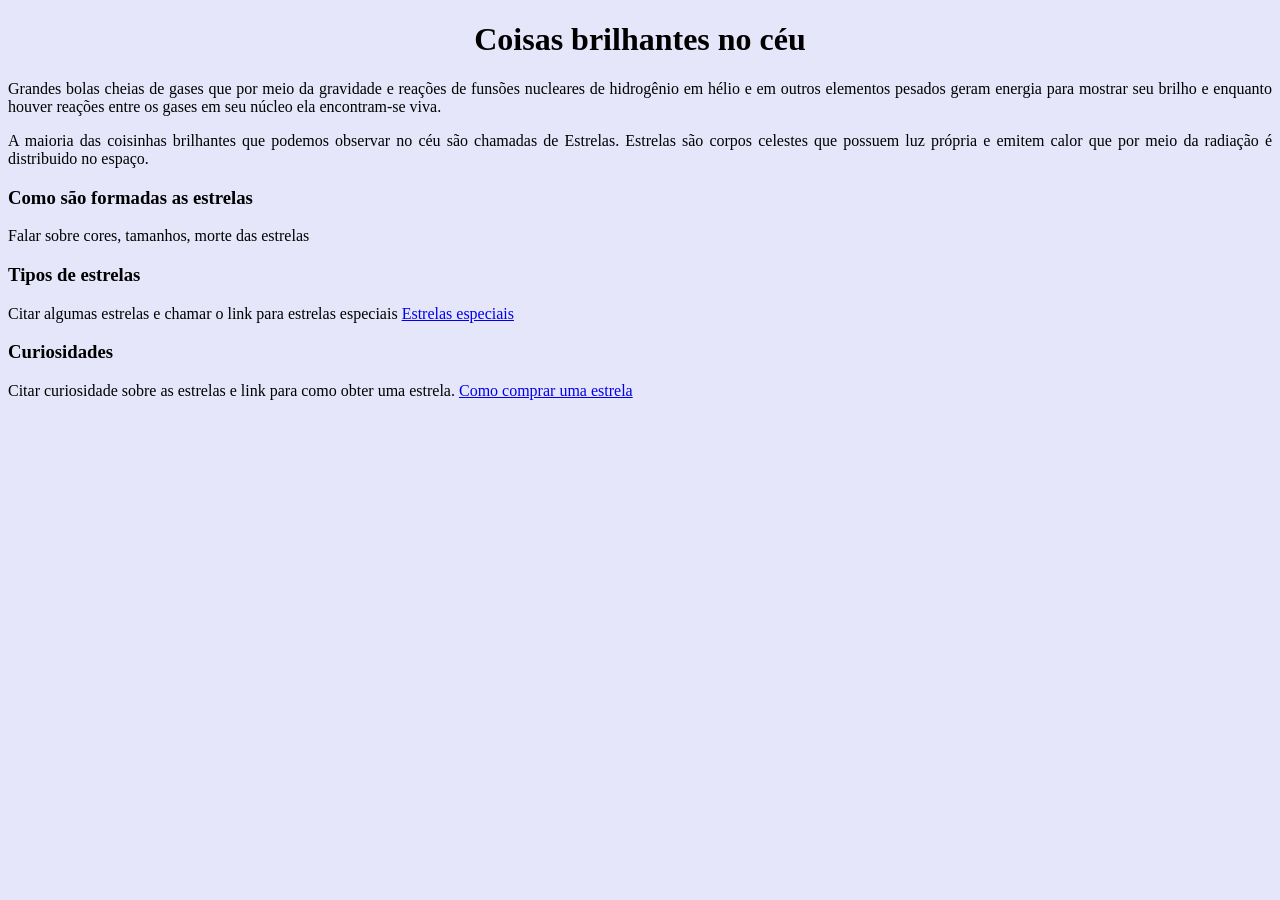
<file: Exercicio1/html/index.html>
<!DOCTYPE html>
<html lang="pt-br">
<head>
    <meta charset="UTF-8">
    <meta name="viewport" content="width=device-width, initial-scale=1.0">
    <link rel="stylesheet" href="../css/style.css">
    <title>Brilha, Brilha Estrelinha</title>
</head>
<body>

    <h1>Coisas brilhantes no céu</h1>
    
    <p>
        Grandes bolas cheias de gases que por meio da gravidade e reações de funsões nucleares de hidrogênio em hélio e em outros elementos pesados geram energia para mostrar seu brilho e enquanto houver reações entre os gases em seu núcleo ela encontram-se viva.
    </p>
    
    <p>
        A maioria das coisinhas brilhantes que podemos observar no céu são chamadas de Estrelas. Estrelas são corpos celestes que possuem luz própria e emitem calor que por meio da radiação é distribuido no espaço.
    </p>

    <h3>Como são formadas as estrelas</h3>
    <p>
        Falar sobre cores, tamanhos, morte das estrelas
    </p>

    <h3>Tipos de estrelas</h3>
    <p>
        Citar algumas estrelas e chamar o link para estrelas especiais
        <a href="estrelasFamosas.html">Estrelas especiais</a>
    </p>

    <h3>Curiosidades</h3>
    <p>
        Citar curiosidade sobre as estrelas e link para como obter uma estrela.
        <a href="compreSuaEstrela.html" target="_blank">Como comprar uma estrela</a>
    </p>

    
</body>
</html>
</file>
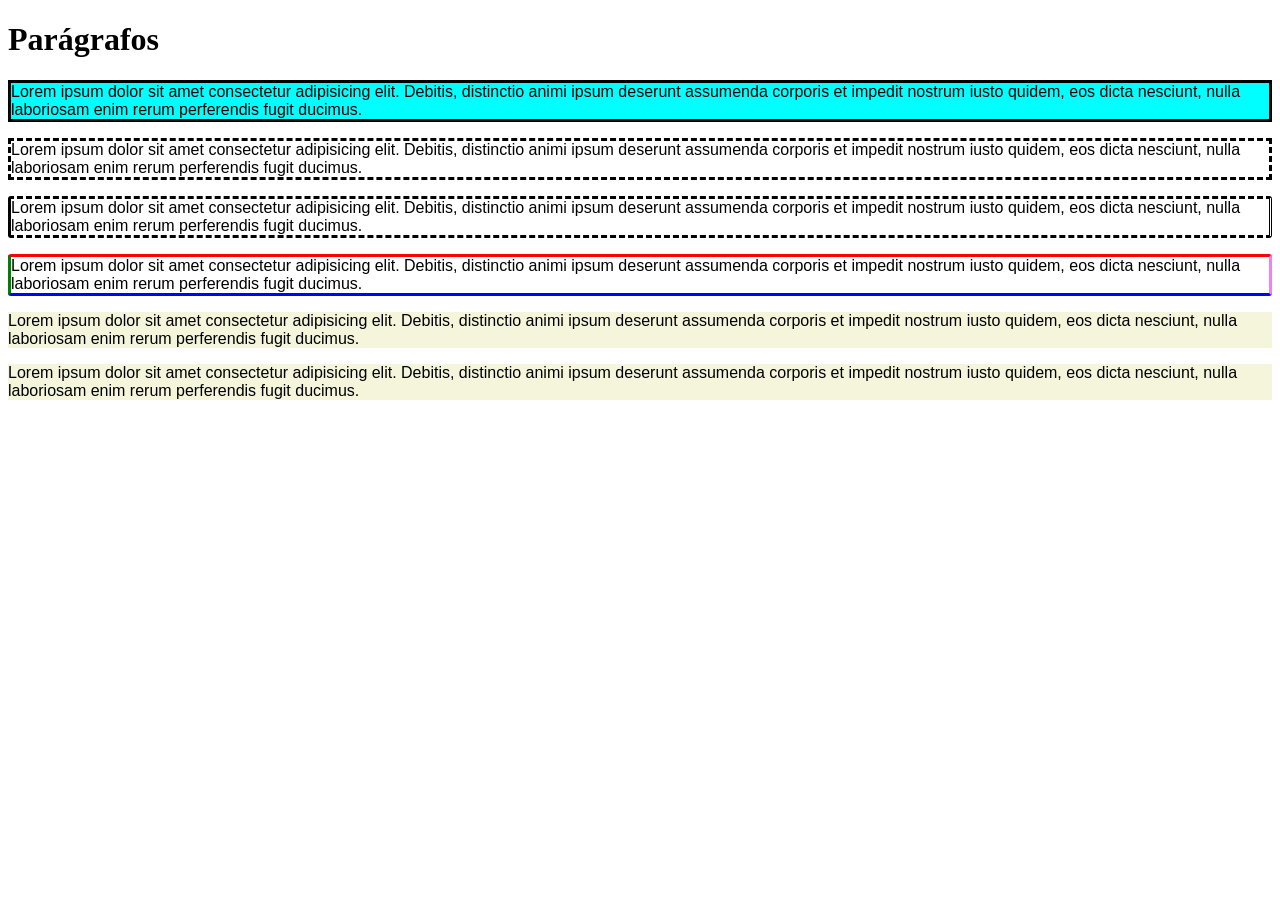
<file: Exercicio2/html/index.html>
<!DOCTYPE html>
<html lang="pt-br">

<head>
  <meta charset="utf-8">
  <meta name="viewport" content="width=device-width">
  <title>Formatação</title>
  <link href="../css/style.css" rel="stylesheet" type="text/css" />
</head>
<body>
  <h1>Parágrafos</h1>

  <p id="p1">Lorem ipsum dolor sit amet consectetur adipisicing elit. Debitis, distinctio animi ipsum deserunt assumenda corporis et impedit nostrum iusto quidem, eos dicta nesciunt, nulla laboriosam enim rerum perferendis fugit ducimus.</p>

  <p id="p2">Lorem ipsum dolor sit amet consectetur adipisicing elit. Debitis, distinctio animi ipsum deserunt assumenda corporis et impedit nostrum iusto quidem, eos dicta nesciunt, nulla laboriosam enim rerum perferendis fugit ducimus.</p>

  <p id="p3">Lorem ipsum dolor sit amet consectetur adipisicing elit. Debitis, distinctio animi ipsum deserunt assumenda corporis et impedit nostrum iusto quidem, eos dicta nesciunt, nulla laboriosam enim rerum perferendis fugit ducimus.</p>

  <p id="p4">Lorem ipsum dolor sit amet consectetur adipisicing elit. Debitis, distinctio animi ipsum deserunt assumenda corporis et impedit nostrum iusto quidem, eos dicta nesciunt, nulla laboriosam enim rerum perferendis fugit ducimus.</p>

  <p>Lorem ipsum dolor sit amet consectetur adipisicing elit. Debitis, distinctio animi ipsum deserunt assumenda corporis et impedit nostrum iusto quidem, eos dicta nesciunt, nulla laboriosam enim rerum perferendis fugit ducimus.</p>

  <p>Lorem ipsum dolor sit amet consectetur adipisicing elit. Debitis, distinctio animi ipsum deserunt assumenda corporis et impedit nostrum iusto quidem, eos dicta nesciunt, nulla laboriosam enim rerum perferendis fugit ducimus.</p>
  
</body>
</html>
</file>
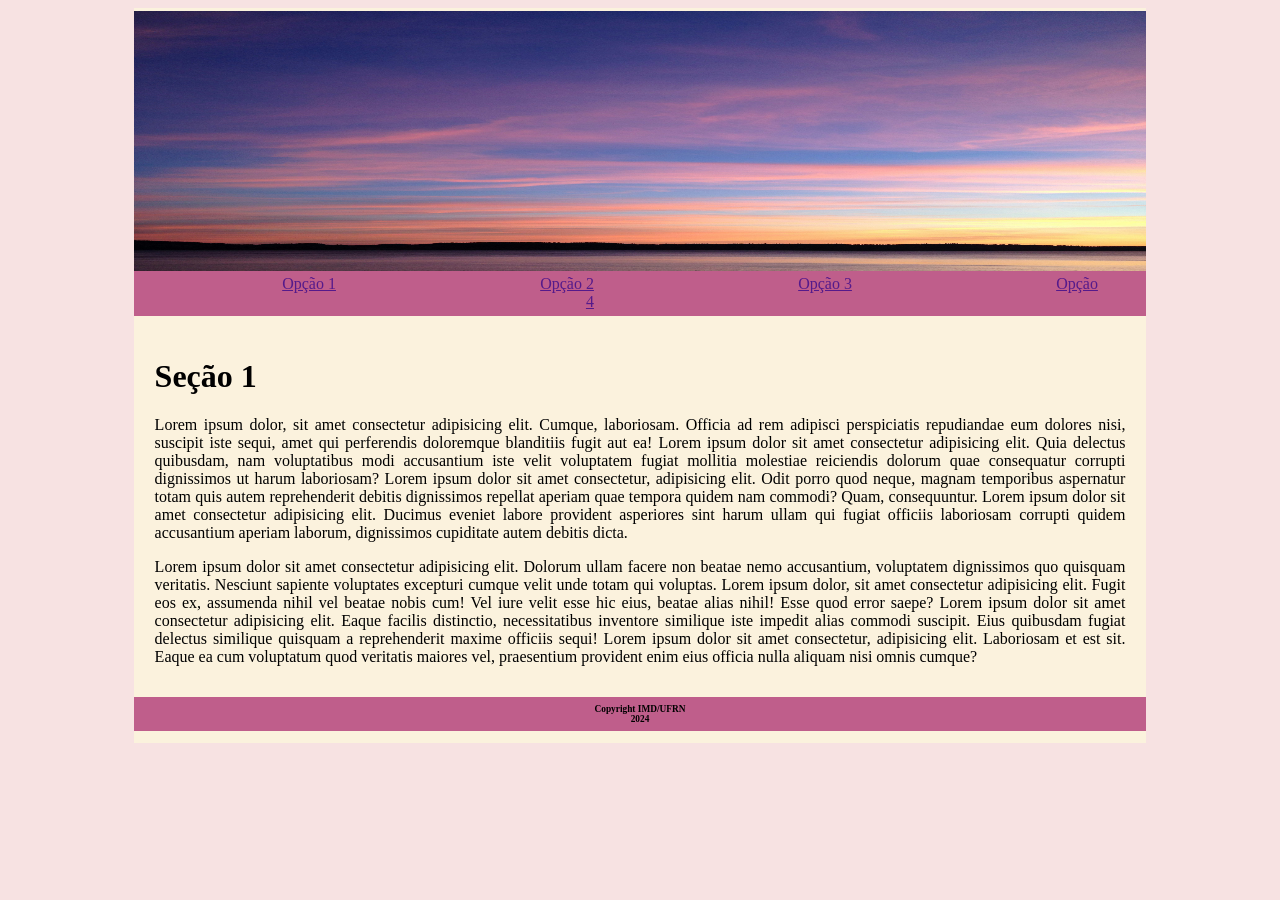
<file: Exercicio3 - V1/html/index.html>
<!DOCTYPE html>
<html lang="pt-br">

<head>
  <meta charset="utf-8">
  <meta name="viewport" content="width=device-width">
  <title>Formatação</title>
  <link href="../css/style.css" rel="stylesheet" type="text/css" />
</head>
<body>

  <div id="image" class="divs">
    <img src="../resources/images/sky.jpg" alt="sky">
  </div>

  <div id="header" class="divs">      
    <ul>
      <li class="menu"><a href="">Opção 1</a></li>
      <li class="menu"><a href="">Opção 2</a></li>
      <li class="menu"><a href="">Opção 3</a></li>
      <li class="menu"><a href="">Opção 4</a></li>
    </ul>
  </div>

  <div id="article" class="divs">
    <h1>Seção 1</h1>

    <p class="p">Lorem ipsum dolor, sit amet consectetur adipisicing elit. Cumque, laboriosam. Officia ad rem adipisci perspiciatis repudiandae eum dolores nisi, suscipit iste sequi, amet qui perferendis doloremque blanditiis fugit aut ea! Lorem ipsum dolor sit amet consectetur adipisicing elit. Quia delectus quibusdam, nam voluptatibus modi accusantium iste velit voluptatem fugiat mollitia molestiae reiciendis dolorum quae consequatur corrupti dignissimos ut harum laboriosam? Lorem ipsum dolor sit amet consectetur, adipisicing elit. Odit porro quod neque, magnam temporibus aspernatur totam quis autem reprehenderit debitis dignissimos repellat aperiam quae tempora quidem nam commodi? Quam, consequuntur. Lorem ipsum dolor sit amet consectetur adipisicing elit. Ducimus eveniet labore provident asperiores sint harum ullam qui fugiat officiis laboriosam corrupti quidem accusantium aperiam laborum, dignissimos cupiditate autem debitis dicta.</p>

    <p class="p">Lorem ipsum dolor sit amet consectetur adipisicing elit. Dolorum ullam facere non beatae nemo accusantium, voluptatem dignissimos quo quisquam veritatis. Nesciunt sapiente voluptates excepturi cumque velit unde totam qui voluptas. Lorem ipsum dolor, sit amet consectetur adipisicing elit. Fugit eos ex, assumenda nihil vel beatae nobis cum! Vel iure velit esse hic eius, beatae alias nihil! Esse quod error saepe? Lorem ipsum dolor sit amet consectetur adipisicing elit. Eaque facilis distinctio, necessitatibus inventore similique iste impedit alias commodi suscipit. Eius quibusdam fugiat delectus similique quisquam a reprehenderit maxime officiis sequi! Lorem ipsum dolor sit amet consectetur, adipisicing elit. Laboriosam et est sit. Eaque ea cum voluptatum quod veritatis maiores vel, praesentium provident enim eius officia nulla aliquam nisi omnis cumque?</p>
  </div>

  <div id="footer" class="divs">
    <h3>Copyright IMD/UFRN 2024</h3>
  </div>
  
</body>
</html>
</file>
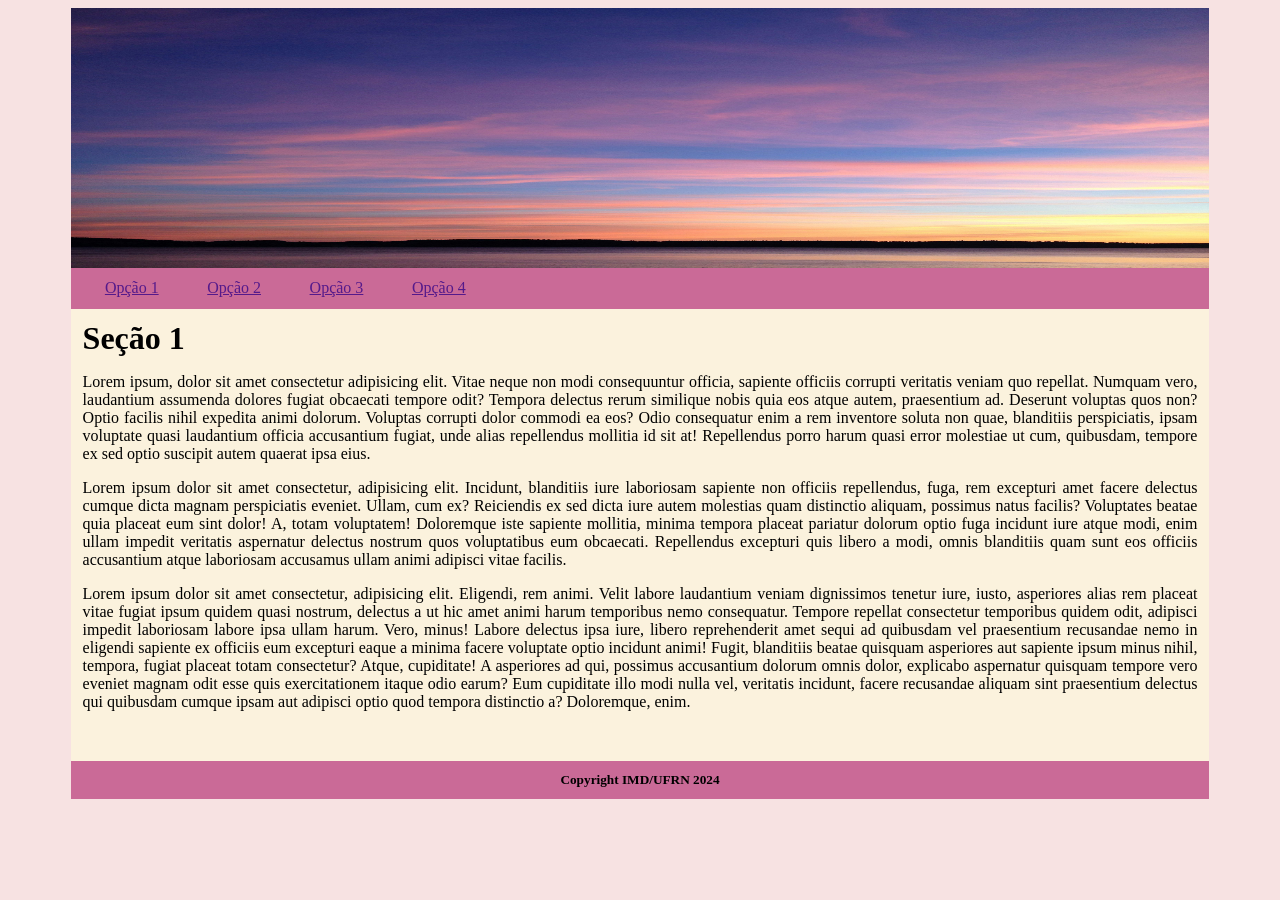
<file: Exercicio3 - V2/html/index.html>
<!DOCTYPE html>
<html lang="pt-br">
<head>
    <meta charset="UTF-8">
    <meta name="viewport" content="width=device-width, initial-scale=1.0">
    <link rel="stylesheet" href="../css/style.css">
    <title>Exercício 03 - Versão 2</title>
</head>
<body>
    <div id="interna">
        <div id="image">
            <img src="../resources/images/sky.jpg" alt="sky">
        </div>

        <div id="opcoes">
            <ul>
                <li><a href="">Opção 1</a></li>
                <li><a href="">Opção 2</a></li>
                <li><a href="">Opção 3</a></li>
                <li><a href="">Opção 4</a></li>
            </ul>
        </div>

        <div id="secao">
            <h1>Seção 1</h1>

            <p>Lorem ipsum, dolor sit amet consectetur adipisicing elit. Vitae neque non modi consequuntur officia, sapiente officiis corrupti veritatis veniam quo repellat. Numquam vero, laudantium assumenda dolores fugiat obcaecati tempore odit? Tempora delectus rerum similique nobis quia eos atque autem, praesentium ad. Deserunt voluptas quos non? Optio facilis nihil expedita animi dolorum. Voluptas corrupti dolor commodi ea eos? Odio consequatur enim a rem inventore soluta non quae, blanditiis perspiciatis, ipsam voluptate quasi laudantium officia accusantium fugiat, unde alias repellendus mollitia id sit at! Repellendus porro harum quasi error molestiae ut cum, quibusdam, tempore ex sed optio suscipit autem quaerat ipsa eius.</p>

            <p>Lorem ipsum dolor sit amet consectetur, adipisicing elit. Incidunt, blanditiis iure laboriosam sapiente non officiis repellendus, fuga, rem excepturi amet facere delectus cumque dicta magnam perspiciatis eveniet. Ullam, cum ex? Reiciendis ex sed dicta iure autem molestias quam distinctio aliquam, possimus natus facilis? Voluptates beatae quia placeat eum sint dolor! A, totam voluptatem! Doloremque iste sapiente mollitia, minima tempora placeat pariatur dolorum optio fuga incidunt iure atque modi, enim ullam impedit veritatis aspernatur delectus nostrum quos voluptatibus eum obcaecati. Repellendus excepturi quis libero a modi, omnis blanditiis quam sunt eos officiis accusantium atque laboriosam accusamus ullam animi adipisci vitae facilis.</p>

            <p>Lorem ipsum dolor sit amet consectetur, adipisicing elit. Eligendi, rem animi. Velit labore laudantium veniam dignissimos tenetur iure, iusto, asperiores alias rem placeat vitae fugiat ipsum quidem quasi nostrum, delectus a ut hic amet animi harum temporibus nemo consequatur. Tempore repellat consectetur temporibus quidem odit, adipisci impedit laboriosam labore ipsa ullam harum. Vero, minus! Labore delectus ipsa iure, libero reprehenderit amet sequi ad quibusdam vel praesentium recusandae nemo in eligendi sapiente ex officiis eum excepturi eaque a minima facere voluptate optio incidunt animi! Fugit, blanditiis beatae quisquam asperiores aut sapiente ipsum minus nihil, tempora, fugiat placeat totam consectetur? Atque, cupiditate! A asperiores ad qui, possimus accusantium dolorum omnis dolor, explicabo aspernatur quisquam tempore vero eveniet magnam odit esse quis exercitationem itaque odio earum? Eum cupiditate illo modi nulla vel, veritatis incidunt, facere recusandae aliquam sint praesentium delectus qui quibusdam cumque ipsam aut adipisci optio quod tempora distinctio a? Doloremque, enim.</p>
        </div>

        <div id="rodape">
            <h5>Copyright IMD/UFRN 2024</h5>
        </div>
    </div>
    
</body>
</html>
</file>
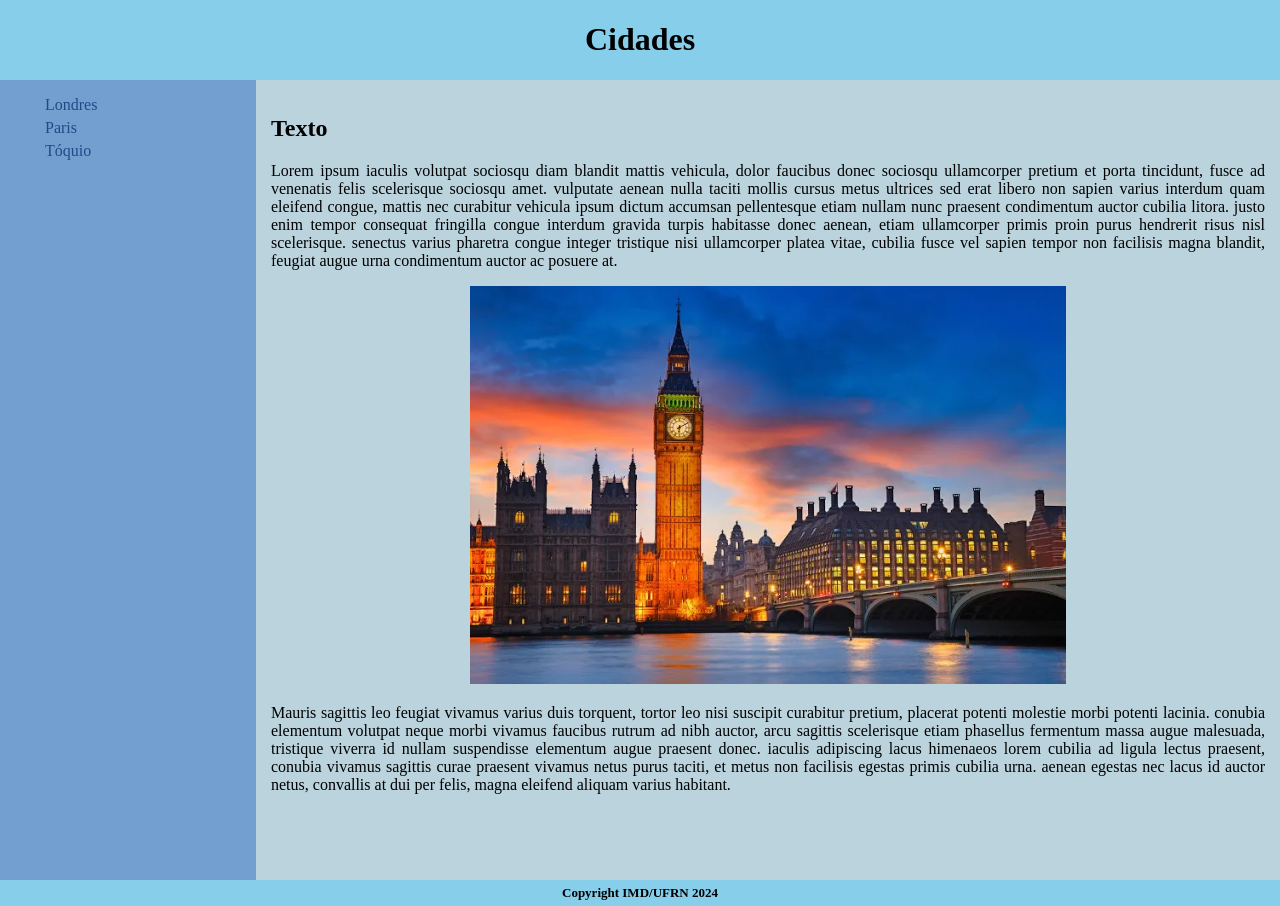
<file: Exercicio4/html/index.html>
<!DOCTYPE html>
<html>
  <head>
    <meta charset="utf-8">
    <meta name="viewport" content="width=device-width">
    <title>Exercício 4</title>
    <link href="../css/style.css" rel="stylesheet" type="text/css" />
  </head>
  
  <body>

    <header>
      <h1>Cidades</h1>
    </header>

    <main>

      <nav>
        <ul>
          <li><a href="">Londres</a></li>
          <li><a href="">Paris</a></li>
          <li><a href="">Tóquio</a></li>
        </ul>
      </nav>

      <article>
        <h2>Texto</h2>
        <p>Lorem ipsum iaculis volutpat sociosqu diam blandit mattis vehicula, dolor faucibus donec sociosqu ullamcorper pretium et porta tincidunt, fusce ad venenatis felis scelerisque sociosqu amet. vulputate aenean nulla taciti mollis cursus metus ultrices sed erat libero non sapien varius interdum quam eleifend congue, mattis nec curabitur vehicula ipsum dictum accumsan pellentesque etiam nullam nunc praesent condimentum auctor cubilia litora. justo enim tempor consequat fringilla congue interdum gravida turpis habitasse donec aenean, etiam ullamcorper primis proin purus hendrerit risus nisl scelerisque. senectus varius pharetra congue integer tristique nisi ullamcorper platea vitae, cubilia fusce vel sapien tempor non facilisis magna blandit, feugiat augue urna condimentum auctor ac posuere at. </p>

        <div id="imagemLondres">
            <img src="../resource/images/londres.webp" alt="Londres">
        </div>
        
        <p>Mauris sagittis leo feugiat vivamus varius duis torquent, tortor leo nisi suscipit curabitur pretium, placerat potenti molestie morbi potenti lacinia. conubia elementum volutpat neque morbi vivamus faucibus rutrum ad nibh auctor, arcu sagittis scelerisque etiam phasellus fermentum massa augue malesuada, tristique viverra id nullam suspendisse elementum augue praesent donec. iaculis adipiscing lacus himenaeos lorem cubilia ad ligula lectus praesent, conubia vivamus sagittis curae praesent vivamus netus purus taciti, et metus non facilisis egestas primis cubilia urna. aenean egestas nec lacus id auctor netus, convallis at dui per felis, magna eleifend aliquam varius habitant. </p>
      </article>
    </main>

    <footer>
      <h6>Copyright IMD/UFRN 2024</h6>
    </footer>

  </body>
</html>
</file>
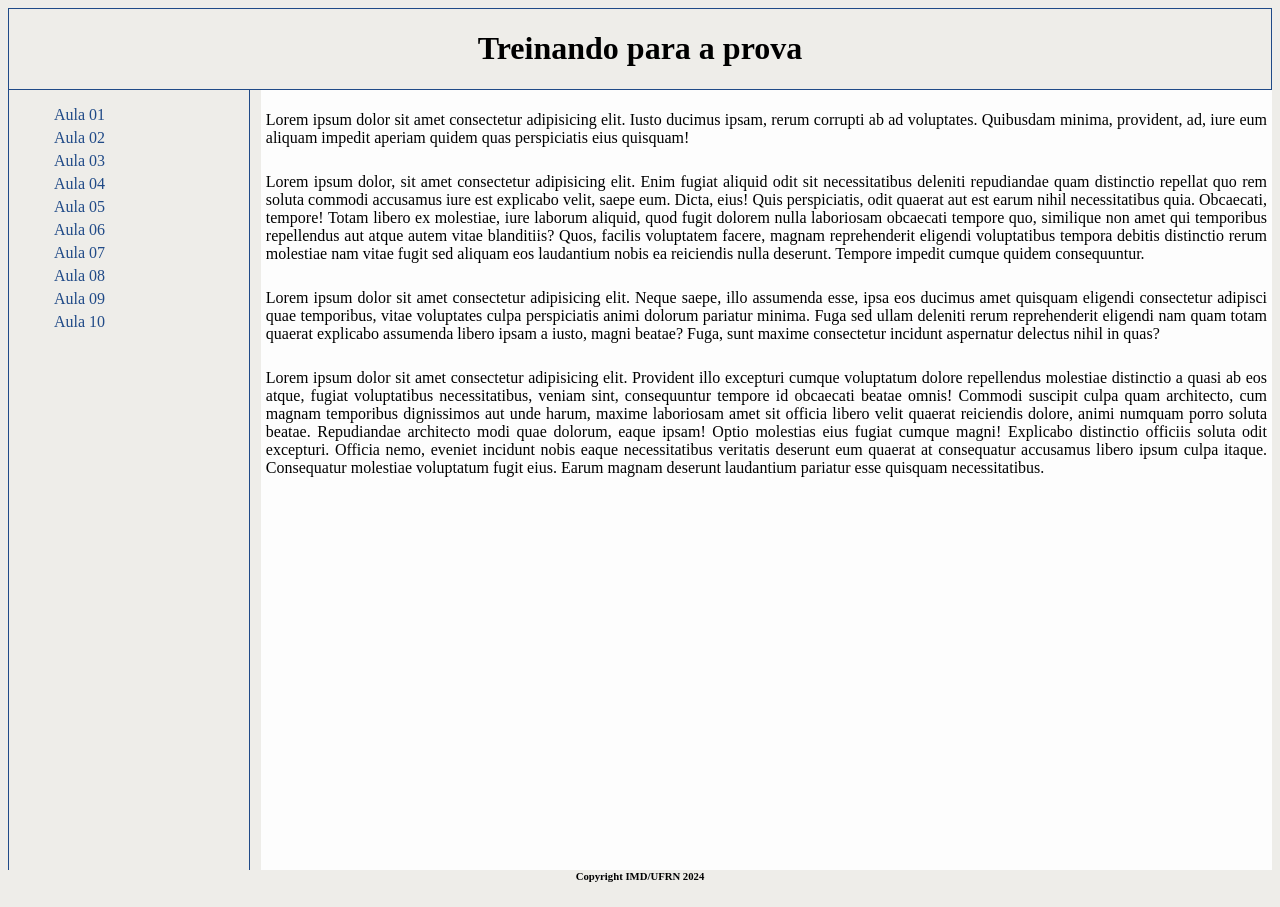
<file: Exercicio5/html/index.html>
<!DOCTYPE html>
<html lang="pt-br">
    <head>
        <meta charset="UTF-8">
        <meta name="viewport" content="width=device-width, initial-scale=1.0">
        <link rel="stylesheet" href="../css/style.css">
        <title>Exercício 5</title>
    </head>
    <body>
        <header>
            <h1>Treinando para a prova</h1>
        </header>

        <main>
            <nav>
                <ul>
                    <li><a href="#">Aula 01</a></li>
                    <li><a href="#">Aula 02</a></li>
                    <li><a href="#">Aula 03</a></li>
                    <li><a href="#">Aula 04</a></li>
                    <li><a href="#">Aula 05</a></li>
                    <li><a href="#">Aula 06</a></li>
                    <li><a href="#">Aula 07</a></li>
                    <li><a href="#">Aula 08</a></li>
                    <li><a href="#">Aula 09</a></li>
                    <li><a href="#">Aula 10</a></li>
                </ul>
            </nav>

            <article>
                <p>Lorem ipsum dolor sit amet consectetur adipisicing elit. Iusto ducimus ipsam, rerum corrupti ab ad voluptates. Quibusdam minima, provident, ad, iure eum aliquam impedit aperiam quidem quas perspiciatis eius quisquam!</p>

                <p>Lorem ipsum dolor, sit amet consectetur adipisicing elit. Enim fugiat aliquid odit sit necessitatibus deleniti repudiandae quam distinctio repellat quo rem soluta commodi accusamus iure est explicabo velit, saepe eum. Dicta, eius! Quis perspiciatis, odit quaerat aut est earum nihil necessitatibus quia. Obcaecati, tempore! Totam libero ex molestiae, iure laborum aliquid, quod fugit dolorem nulla laboriosam obcaecati tempore quo, similique non amet qui temporibus repellendus aut atque autem vitae blanditiis? Quos, facilis voluptatem facere, magnam reprehenderit eligendi voluptatibus tempora debitis distinctio rerum molestiae nam vitae fugit sed aliquam eos laudantium nobis ea reiciendis nulla deserunt. Tempore impedit cumque quidem consequuntur.</p>

                <p>Lorem ipsum dolor sit amet consectetur adipisicing elit. Neque saepe, illo assumenda esse, ipsa eos ducimus amet quisquam eligendi consectetur adipisci quae temporibus, vitae voluptates culpa perspiciatis animi dolorum pariatur minima. Fuga sed ullam deleniti rerum reprehenderit eligendi nam quam totam quaerat explicabo assumenda libero ipsam a iusto, magni beatae? Fuga, sunt maxime consectetur incidunt aspernatur delectus nihil in quas?</p>

                <p>Lorem ipsum dolor sit amet consectetur adipisicing elit. Provident illo excepturi cumque voluptatum dolore repellendus molestiae distinctio a quasi ab eos atque, fugiat voluptatibus necessitatibus, veniam sint, consequuntur tempore id obcaecati beatae omnis! Commodi suscipit culpa quam architecto, cum magnam temporibus dignissimos aut unde harum, maxime laboriosam amet sit officia libero velit quaerat reiciendis dolore, animi numquam porro soluta beatae. Repudiandae architecto modi quae dolorum, eaque ipsam! Optio molestias eius fugiat cumque magni! Explicabo distinctio officiis soluta odit excepturi. Officia nemo, eveniet incidunt nobis eaque necessitatibus veritatis deserunt eum quaerat at consequatur accusamus libero ipsum culpa itaque. Consequatur molestiae voluptatum fugit eius. Earum magnam deserunt laudantium pariatur esse quisquam necessitatibus.</p>

            </article>
        </main>

        <footer>
            <h6>Copyright IMD/UFRN 2024</h6>
        </footer>
    </body>
</html>
</file>
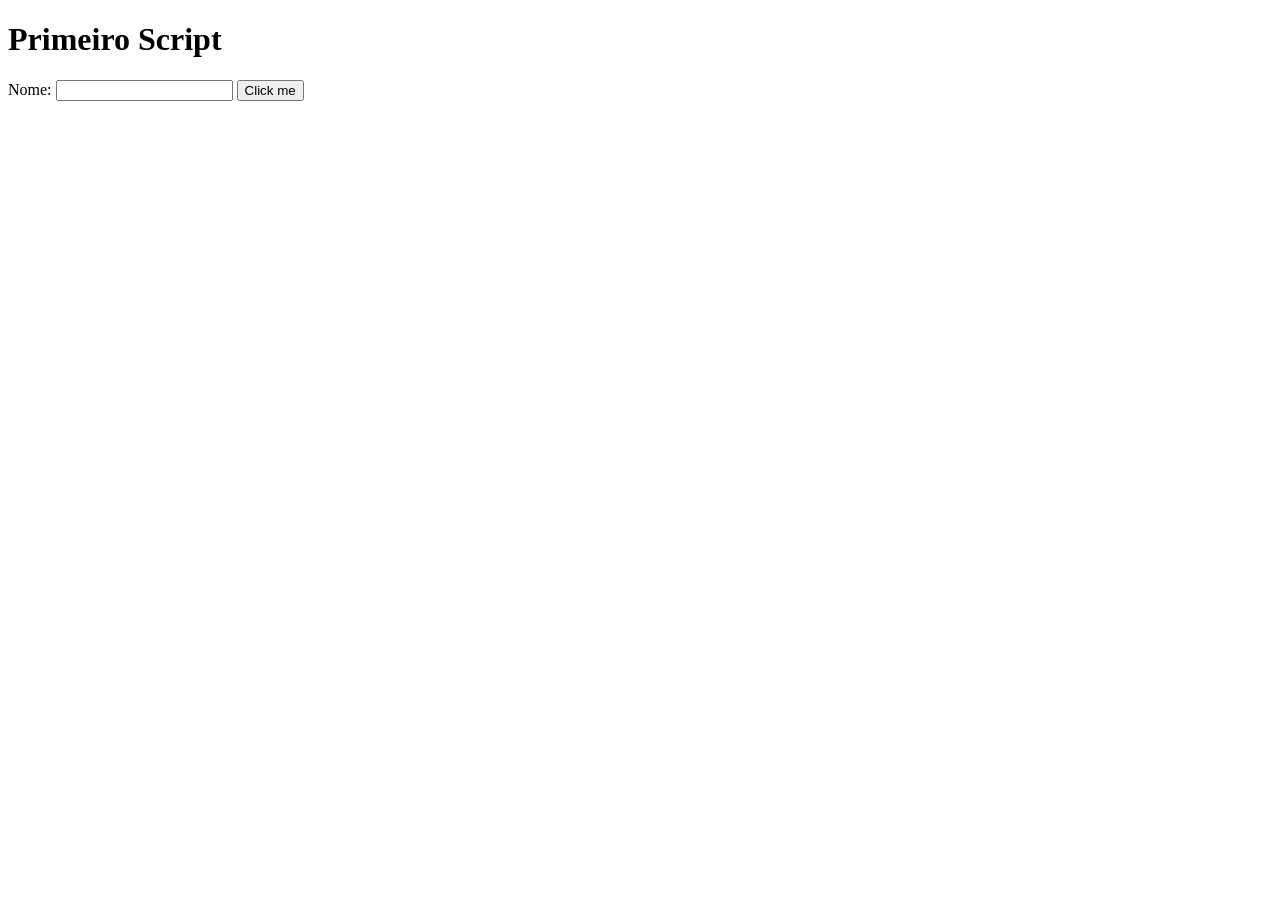
<file: Exercicio6/html/index.html>
<!DOCTYPE html>
<html lang="pt-br">
<head>
    <meta charset="UTF-8">
    <meta name="viewport" content="width=device-width, initial-scale=1.0">
    <title>Primeiro Script</title>
</head>
<body>
    <h1>Primeiro Script</h1>

    <label for="name">Nome: </label>
    <input type="text" id="nome">
    <button onclick="mostrarSaudacao()">Click me</button>
    <p id="saudacao"></p>
    
    <script src="../js/script.js"></script>
</body>
</html>
</file>
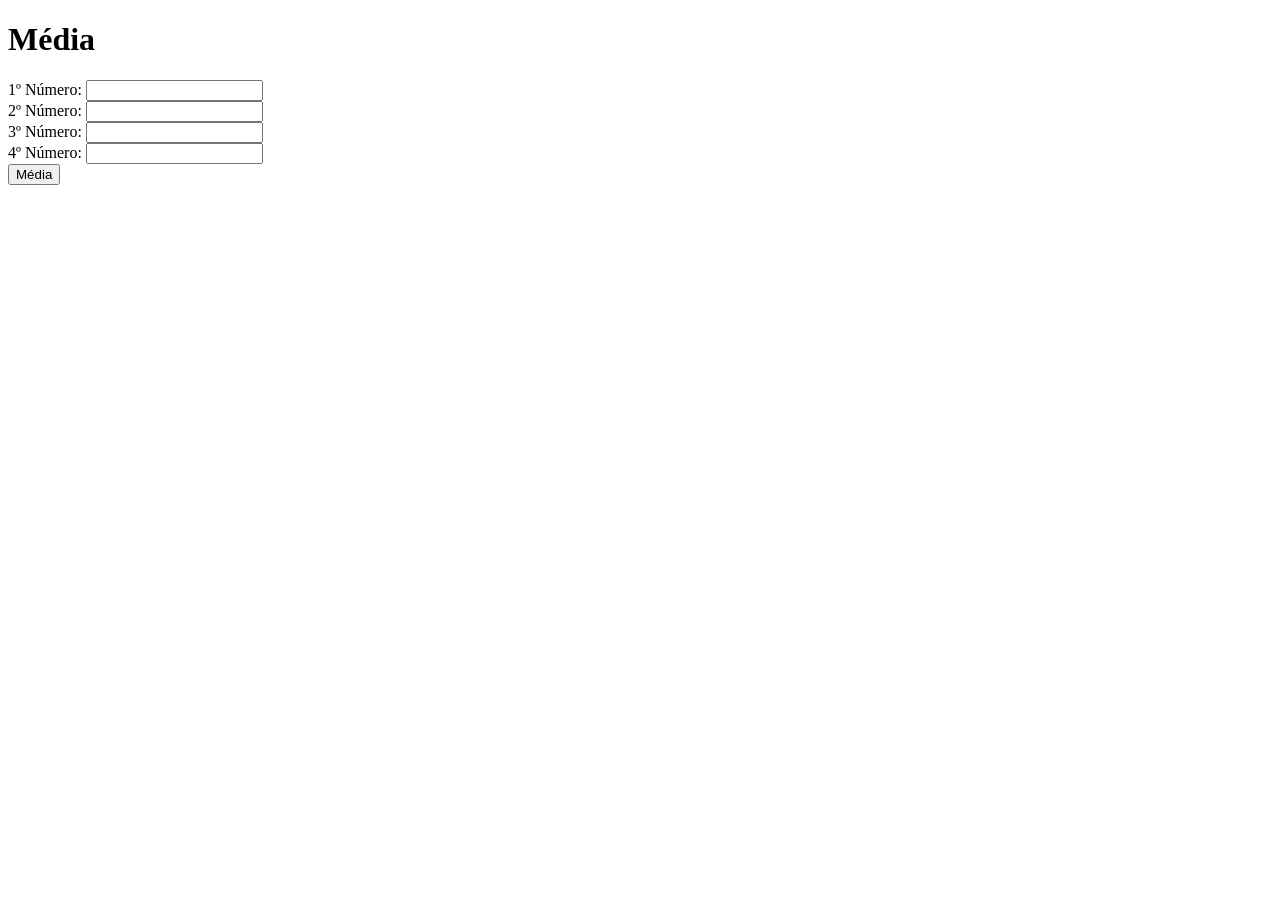
<file: Exercicio7/html/index.html>
<!DOCTYPE html>
<html lang="pt-br">
<head>
    <meta charset="UTF-8">
    <meta name="viewport" content="width=device-width, initial-scale=1.0">
    <title>Média</title>
</head>
<body>
    <h1>Média</h1>

    <label for="numero1">1&ordm; Número: </label>
    <input type="number" id="numero1">
    <br>

    <label for="numero2">2&ordm; Número: </label>
    <input type="number" id="numero2">
    <br>

    <label for="numero3">3&ordm; Número: </label>
    <input type="number" id="numero3">
    <br>

    <label for="numero4">4&ordm; Número: </label>
    <input type="number" id="numero4">
    <br>

    <button id="calcule" onclick="resultadoMedia()">Média</button>

    <p id="media"></p>
    <p id="resultado"></p>
    
    <script src="../js/script.js"></script>
</body>
</html>
</file>
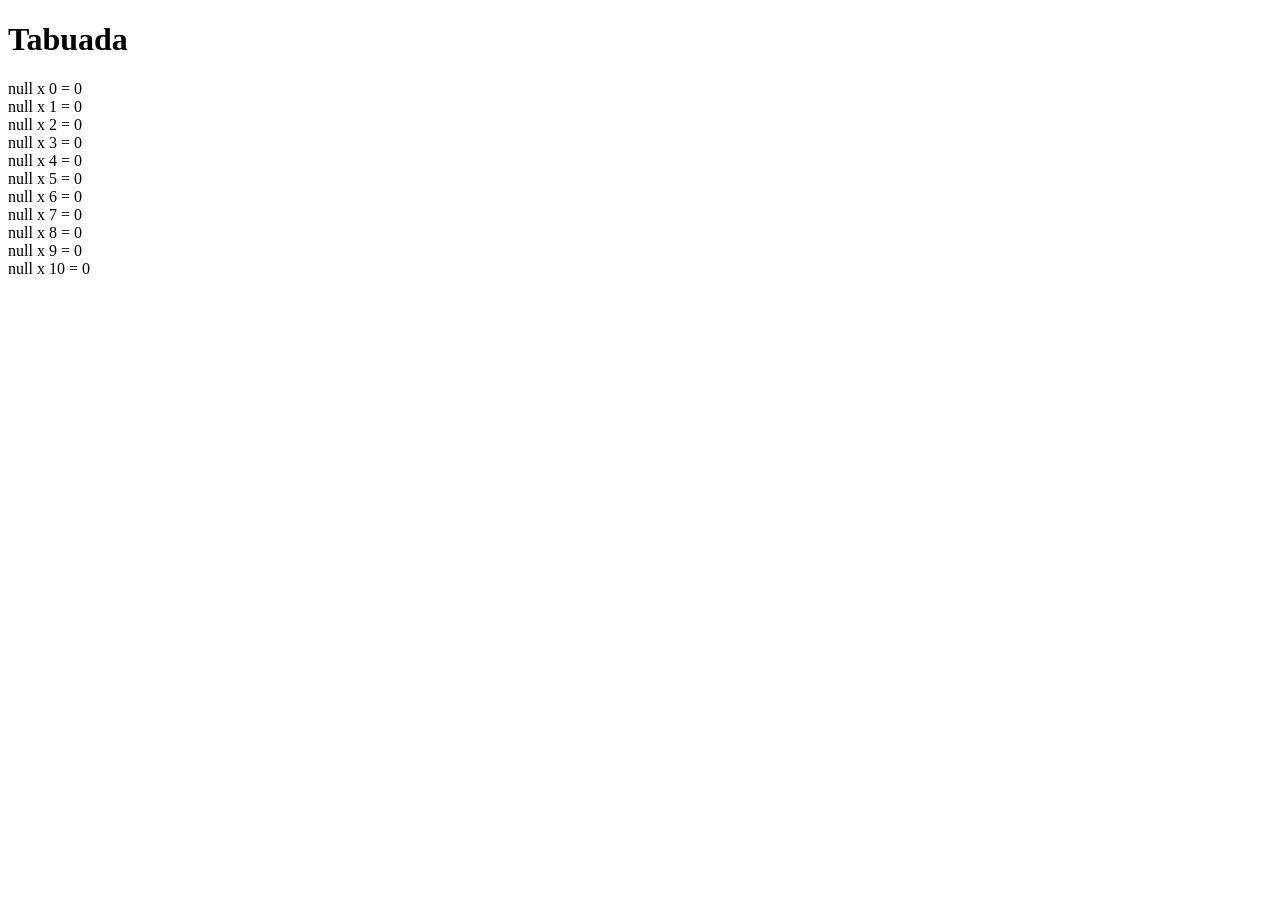
<file: Exercicio8/html/index.html>
<!DOCTYPE html>
<html lang="pt-br">
<head>
    <meta charset="UTF-8">
    <meta name="viewport" content="width=device-width, initial-scale=1.0">
    <title>Exercicio 8</title>
</head>
<body>
    <h1>Tabuada</h1>

    <p id="tabuada"></p>

    <script src="../js/script.js"></script>
</body>
</html>
</file>
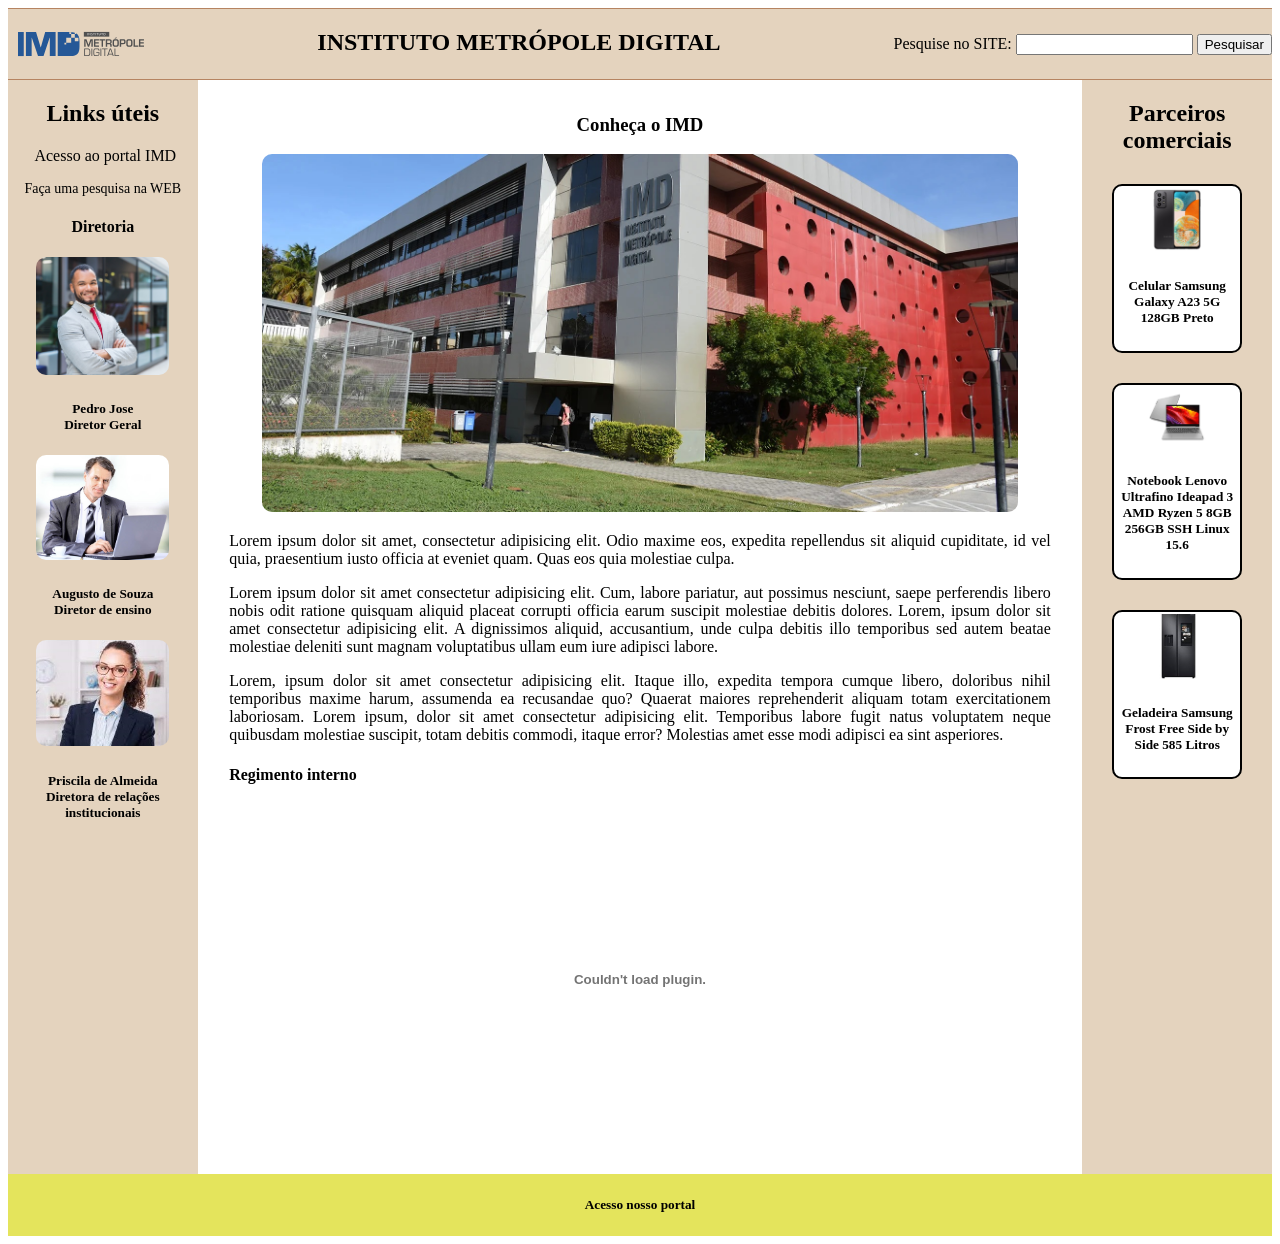
<file: Prova1 - V1/html/index.html>
<!DOCTYPE html>
<html lang="pt-br">
    <head>
        <meta charset="UTF-8">
        <meta http-equiv="X-UA-Compatible" content="IE=edge">
        <meta name="viewport" content="width=device-width, initial-scale=1.0">
        <link rel="stylesheet" href="../css/style.css">
        <title>Prova 1</title>
    </head>
    <body>
        <header>
            <img src="../resources/images/IMD_logo_01-01.svg" alt="logoIMD">
            
            <h2>INSTITUTO METRÓPOLE DIGITAL</h2>

            <form action="">
                <label for="pesquisa">Pesquise no SITE: </label>
                <input type="text">
                <input type="submit" value="Pesquisar">
            </form>
        </header>

        <main>
            <nav>
                <h2>Links úteis</h2>

                <ul>
                    <li><a href="https://www.metropoledigital.ufrn.br/portal/" target="_blank" >Acesso ao portal IMD</a></li>
                </ul>

                <p>Faça uma pesquisa na WEB</p>

                <h4>Diretoria</h4>

                <img src="../resources/images/gerente.jpg" alt="gerente">
                <h5>Pedro Jose <br> Diretor Geral</h5>

                <img src="../resources/images/diretor.jpg" alt="diretor">
                <h5>Augusto de Souza<br> Diretor de ensino</h5>

                <img src="../resources/images/diretora.jpg" alt="diretora">
                <h5>Priscila de Almeida<br> Diretora de relações institucionais</h5>
            </nav>

            <article>
                <h3>Conheça o IMD</h3>

                <img src="../resources/images/imd.jpg" alt="imd">

                <p>Lorem ipsum dolor sit amet, consectetur adipisicing elit. Odio maxime eos, expedita repellendus sit aliquid cupiditate, 
                    id vel quia, praesentium iusto officia at eveniet quam. Quas eos quia molestiae culpa.</p>

                <p>Lorem ipsum dolor sit amet consectetur adipisicing elit. Cum, labore pariatur, aut possimus nesciunt, saepe perferendis 
                    libero nobis odit ratione quisquam aliquid placeat corrupti officia earum suscipit molestiae debitis dolores. 
                    Lorem, ipsum dolor sit amet consectetur adipisicing elit. A dignissimos aliquid, accusantium, unde culpa debitis illo 
                    temporibus sed autem beatae molestiae deleniti sunt magnam voluptatibus ullam eum iure adipisci labore.</p>

                <p>Lorem, ipsum dolor sit amet consectetur adipisicing elit. Itaque illo, expedita tempora cumque libero, doloribus nihil 
                    temporibus maxime harum, assumenda ea recusandae quo? Quaerat maiores reprehenderit aliquam totam exercitationem laboriosam.
                    Lorem ipsum, dolor sit amet consectetur adipisicing elit. Temporibus labore fugit natus voluptatem neque quibusdam 
                    molestiae suscipit, totam debitis commodi, itaque error? Molestias amet esse modi adipisci ea sint asperiores.</p>
            
                <h4>Regimento interno</h4>

                <object width="80%" height="350px" 
                    data="../resources/pdf/regimentoIMD.pdf" type="application/pdf">
                </object>
            </article>

            <aside>
                <h2>Parceiros comerciais</h2>

                <div id="divCelular">
                    <img src="../resources/images/celular.webp" alt="celular">
                    <h5>Celular Samsung Galaxy A23 5G 128GB Preto</h5>
                </div>
                
                <div id="divNotebook">
                    <img src="../resources/images/notebook.webp" alt="notebook">
                    <h5>Notebook Lenovo Ultrafino Ideapad 3 AMD Ryzen 5 8GB 256GB SSH Linux 15.6</h5>
                </div>

                
                <div id="divGeladeira">
                    <img src="../resources/images/gela.jpg" alt="geladeira">
                    <h5>Geladeira Samsung Frost Free Side by Side 585 Litros</h5>
                </div>
                
            </aside>
        </main>

        <footer>
            <h5>Acesso nosso portal</h5>
        </footer>
    </body>
</html>
</file>
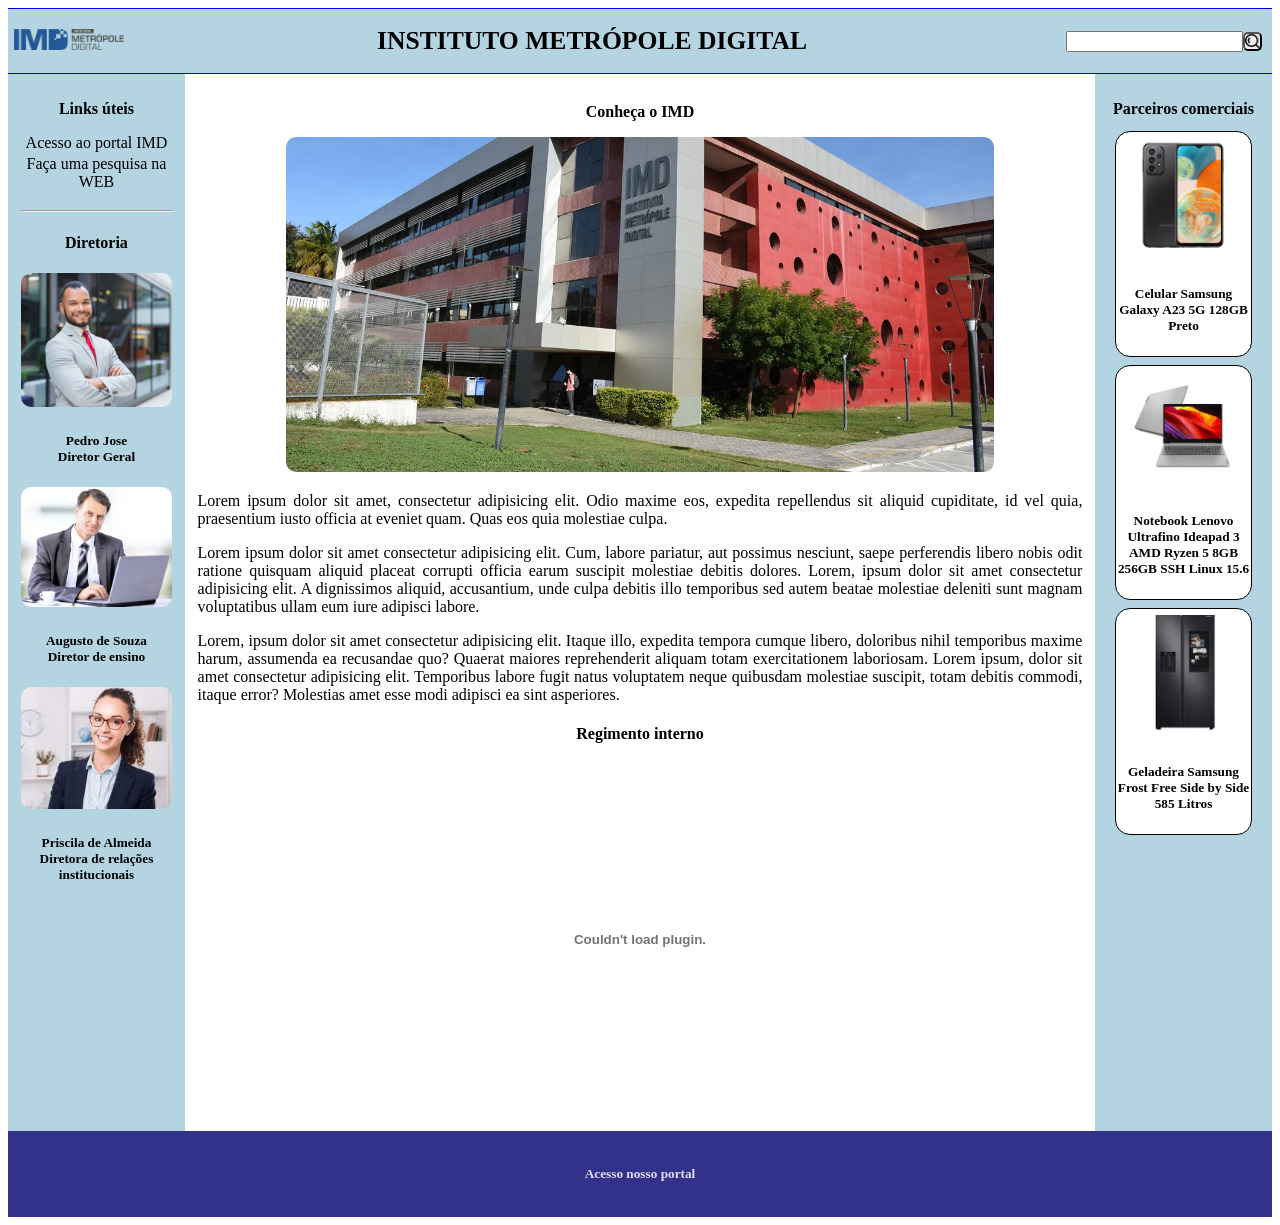
<file: Prova1 - V2/html/index.html>
<!DOCTYPE html>
<html lang="pt-br">
    <head>
        <meta charset="UTF-8">
        <meta http-equiv="X-UA-Compatible" content="IE=edge">
        <meta name="viewport" content="width=device-width, initial-scale=1.0">
        <link rel="stylesheet" href="../css/style.css">
        <title>Prova 1</title>
    </head>
    <body>
        <header>
            <div id="headerLogo">
                <img src="../resources/images/IMD_logo_120.png" alt="logoIMD">
            </div>
            
            <div id="headerTitulo">
                <h1>INSTITUTO METRÓPOLE DIGITAL</h1>
            </div>

            <div id="headerForm">
                <form action="">
                    <input type="text">
                    <button type="submit" class="button"></button>
                </form>
            </div>
        </header>

        <main>
            <nav>
                <h2>Links úteis</h2>

                <ul>
                    <li><a href="https://www.metropoledigital.ufrn.br/portal/" target="_blank" >Acesso ao portal IMD</a></li>
                    <li><a href="https://www.google.com/" target="_blank">Faça uma pesquisa na WEB</a></li>
                </ul>

                <hr>
                <h4>Diretoria</h4>

                <img src="../resources/images/gerente_203.jpg" alt="gerente">
                <h5>Pedro Jose <br> Diretor Geral</h5>

                <img src="../resources/images/diretor_203.jpg" alt="diretor">
                <h5>Augusto de Souza<br> Diretor de ensino</h5>

                <img src="../resources/images/diretora_203.jpg" alt="diretora">
                <h5>Priscila de Almeida<br> Diretora de relações institucionais</h5>
            </nav>

            <article>
                <h3>Conheça o IMD</h3>

                <picture>
                    <source srcset="../resources/images/imd_600.jpg" media="(max-width:600px)">
                    <source srcset="../resources/images/imd_1200.jpg" media="(min-width:600px)">
                    <img src="../resources/images/imd_600.jpg" alt="imd">
                </picture>

                <p>Lorem ipsum dolor sit amet, consectetur adipisicing elit. Odio maxime eos, expedita repellendus sit aliquid cupiditate, 
                    id vel quia, praesentium iusto officia at eveniet quam. Quas eos quia molestiae culpa.</p>

                <p>Lorem ipsum dolor sit amet consectetur adipisicing elit. Cum, labore pariatur, aut possimus nesciunt, saepe perferendis 
                    libero nobis odit ratione quisquam aliquid placeat corrupti officia earum suscipit molestiae debitis dolores. 
                    Lorem, ipsum dolor sit amet consectetur adipisicing elit. A dignissimos aliquid, accusantium, unde culpa debitis illo 
                    temporibus sed autem beatae molestiae deleniti sunt magnam voluptatibus ullam eum iure adipisci labore.</p>

                <p>Lorem, ipsum dolor sit amet consectetur adipisicing elit. Itaque illo, expedita tempora cumque libero, doloribus nihil 
                    temporibus maxime harum, assumenda ea recusandae quo? Quaerat maiores reprehenderit aliquam totam exercitationem laboriosam.
                    Lorem ipsum, dolor sit amet consectetur adipisicing elit. Temporibus labore fugit natus voluptatem neque quibusdam 
                    molestiae suscipit, totam debitis commodi, itaque error? Molestias amet esse modi adipisci ea sint asperiores.</p>
            
                <h4>Regimento interno</h4>

                <object width="80%" height="350px" 
                    data="../resources/pdf/regimentoIMD.pdf" type="application/pdf">
                </object>
            </article>

            <aside>
                <h2>Parceiros comerciais</h2>

                <div id="divCelular">
                    <img src="../resources/images/celular_120.webp" alt="celular">
                    <h5>Celular Samsung Galaxy A23 5G 128GB Preto</h5>
                </div>
                
                <div id="divNotebook">
                    <img src="../resources/images/notebook.webp" alt="notebook">
                    <h5>Notebook Lenovo Ultrafino Ideapad 3 AMD Ryzen 5 8GB 256GB SSH Linux 15.6</h5>
                </div>

                
                <div id="divGeladeira">
                    <img src="../resources/images/gela_120.jpg" alt="geladeira">
                    <h5>Geladeira Samsung Frost Free Side by Side 585 Litros</h5>
                </div>
                
            </aside>
        </main>

        <footer>
            <h5><a href="https://www.metropoledigital.ufrn.br/portal/" target="_blank" >Acesso nosso portal</a></h5>
        </footer>
    </body>
</html>
</file>
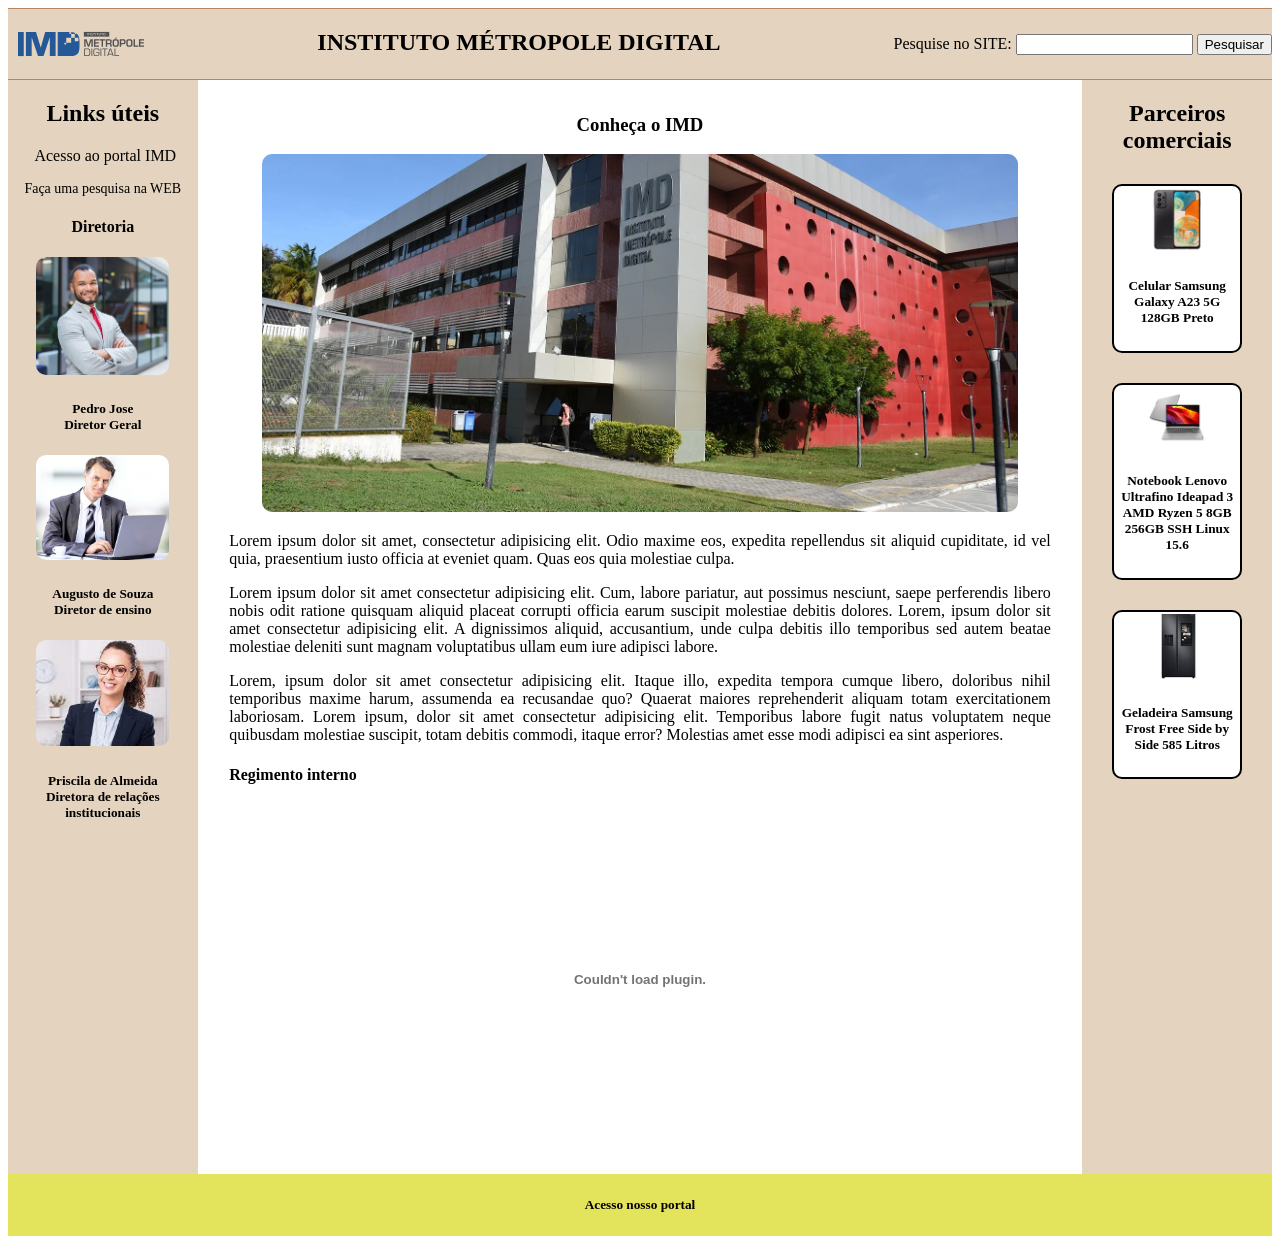
<file: Prova1/html/index.html>
<!DOCTYPE html>
<html lang="pt-br">
    <head>
        <meta charset="UTF-8">
        <meta http-equiv="X-UA-Compatible" content="IE=edge">
        <meta name="viewport" content="width=device-width, initial-scale=1.0">
        <link rel="stylesheet" href="../css/style.css">
        <title>Prova 1</title>
    </head>
    <body>
        <header>
            <img src="../resources/images/IMD_logo_01-01.svg" alt="logoIMD">
            
            <h2>INSTITUTO MÉTROPOLE DIGITAL</h2>

            <form action="">
                <label for="pesquisa">Pesquise no SITE: </label>
                <input type="text">
                <input type="submit" value="Pesquisar">
            </form>
        </header>

        <main>
            <nav>
                <h2>Links úteis</h2>

                <ul>
                    <li><a href="https://www.metropoledigital.ufrn.br/portal/" target="_blank" >Acesso ao portal IMD</a></li>
                </ul>

                <p>Faça uma pesquisa na WEB</p>

                <h4>Diretoria</h4>

                <img src="../resources/images/gerente.jpg" alt="gerente">
                <h5>Pedro Jose <br> Diretor Geral</h5>

                <img src="../resources/images/diretor.jpg" alt="diretor">
                <h5>Augusto de Souza<br> Diretor de ensino</h5>

                <img src="../resources/images/diretora.jpg" alt="diretora">
                <h5>Priscila de Almeida<br> Diretora de relações institucionais</h5>
            </nav>

            <article>
                <h3>Conheça o IMD</h3>

                <img src="../resources/images/imd.jpg" alt="imd">

                <p>Lorem ipsum dolor sit amet, consectetur adipisicing elit. Odio maxime eos, expedita repellendus sit aliquid cupiditate, 
                    id vel quia, praesentium iusto officia at eveniet quam. Quas eos quia molestiae culpa.</p>

                <p>Lorem ipsum dolor sit amet consectetur adipisicing elit. Cum, labore pariatur, aut possimus nesciunt, saepe perferendis 
                    libero nobis odit ratione quisquam aliquid placeat corrupti officia earum suscipit molestiae debitis dolores. 
                    Lorem, ipsum dolor sit amet consectetur adipisicing elit. A dignissimos aliquid, accusantium, unde culpa debitis illo 
                    temporibus sed autem beatae molestiae deleniti sunt magnam voluptatibus ullam eum iure adipisci labore.</p>

                <p>Lorem, ipsum dolor sit amet consectetur adipisicing elit. Itaque illo, expedita tempora cumque libero, doloribus nihil 
                    temporibus maxime harum, assumenda ea recusandae quo? Quaerat maiores reprehenderit aliquam totam exercitationem laboriosam.
                    Lorem ipsum, dolor sit amet consectetur adipisicing elit. Temporibus labore fugit natus voluptatem neque quibusdam 
                    molestiae suscipit, totam debitis commodi, itaque error? Molestias amet esse modi adipisci ea sint asperiores.</p>
            
                <h4>Regimento interno</h4>

                <object width="80%" height="350px" 
                    data="../resources/pdf/regimentoIMD.pdf" type="application/pdf">
                </object>
            </article>

            <aside>
                <h2>Parceiros comerciais</h2>

                <div id="divCelular">
                    <img src="../resources/images/celular.webp" alt="celular">
                    <h5>Celular Samsung Galaxy A23 5G 128GB Preto</h5>
                </div>
                
                <div id="divNotebook">
                    <img src="../resources/images/notebook.webp" alt="notebook">
                    <h5>Notebook Lenovo Ultrafino Ideapad 3 AMD Ryzen 5 8GB 256GB SSH Linux 15.6</h5>
                </div>

                
                <div id="divGeladeira">
                    <img src="../resources/images/gela.jpg" alt="geladeira">
                    <h5>Geladeira Samsung Frost Free Side by Side 585 Litros</h5>
                </div>
                
            </aside>
        </main>

        <footer>
            <h5>Acesso nosso portal</h5>
        </footer>
    </body>
</html>
</file>
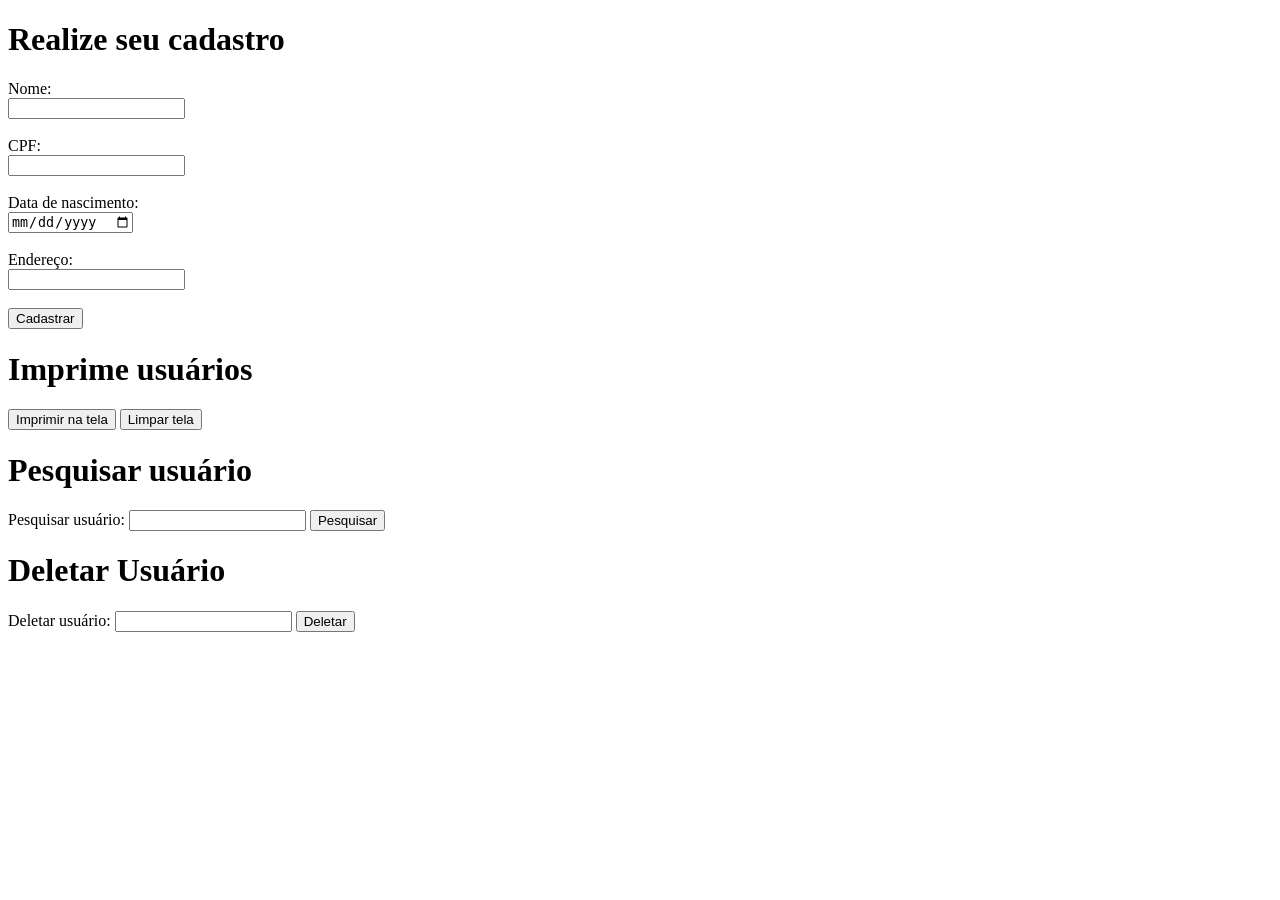
<file: Prova2/html/index.html>
<!DOCTYPE html>
<html lang="pt-br">
<head>
    <meta charset="UTF-8">
    <meta http-equiv="X-UA-Compatible" content="IE=edge">
    <meta name="viewport" content="width=device-width, initial-scale=1.0">
    <title>Prova 2</title>
</head>
<body>
    <h1>Realize seu cadastro</h1>
    
    <form action="#">
        <label for="name">Nome: </label>
        <br>
        <input id="nome" type="text">
        <br><br>

        <label for="id">CPF: </label>
        <br>
        <input id="cpf" type="text">
        <br><br>

        <label for="data">Data de nascimento: </label>
        <br>
        <input id="nascimento" type="date">
        <br><br>

        <label for="end">Endereço: </label>
        <br>
        <input id="endereco" type="text">
        <br><br>

        <button onclick="recebeDados()">Cadastrar</button>
    </form>

    <h1>Imprime usuários</h1>
    <form action="#">
        <button onclick="imprimirUsuarios()">Imprimir na tela</button>
        <button onclick="limparTela();">Limpar tela</button>
    </form>
    <p id="imprimeUsuarios"></p>

    <h1>Pesquisar usuário</h1>
    <form action="#">
        <label for="procurar">Pesquisar usuário: </label>
        <input type="text" id="pesquisar">
        <button onclick="buscarUsuario()">Pesquisar</button>
    </form>
    <p id="buscarCadastro"></p>

    <h1>Deletar Usuário</h1>
    <form action="#">
        <label for="delet">Deletar usuário: </label>
        <input type="text" id="deletar">
        <button onclick="deletarUsuario()">Deletar</button>
    </form>

    <script src="../js/script.js"></script>

</body>
</html>
</file>
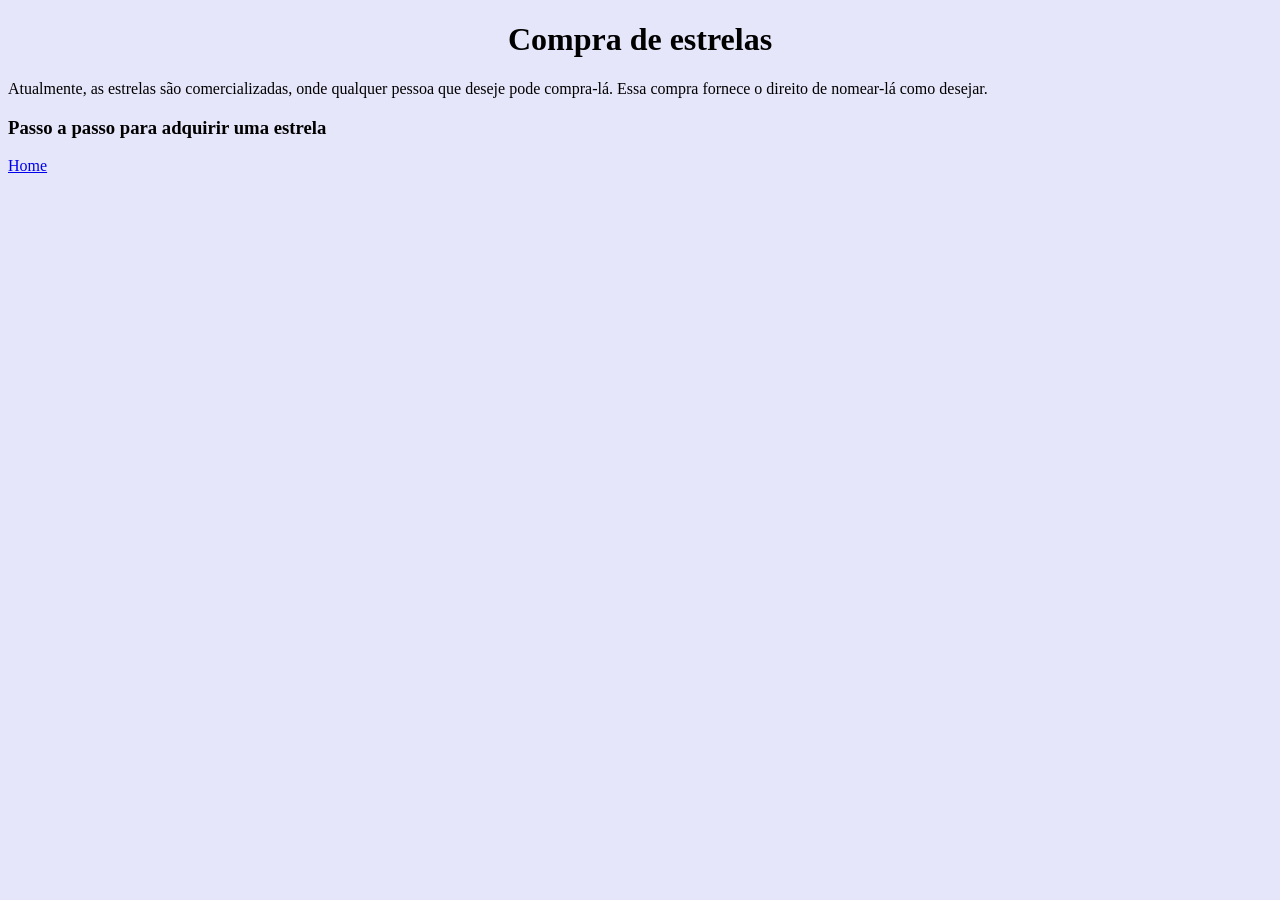
<file: Exercicio1/html/compreSuaEstrela.html>
<!DOCTYPE html>
<html lang="pt-br">
<head>
    <meta charset="UTF-8">
    <meta name="viewport" content="width=device-width, initial-scale=1.0">
    <link rel="stylesheet" href="../css/style.css">
    <title>Brilha, Brilha Estrelinha</title>
</head>
<body>
    <h1>Compra de estrelas</h1>
    
    <p>
        Atualmente, as estrelas são comercializadas, onde qualquer pessoa que deseje pode compra-lá. Essa compra fornece o direito de nomear-lá como desejar.
    </p>

    <h3>Passo a passo para adquirir uma estrela</h3>
    <ol>
        
    </ol>

    <a href="index.html">Home</a>
    

</body>
</html>
</file>
<file: Exercicio1/css/style.css>
html {
    height: 100%;
    width: 100%;
    background-color:lavender;
}

body {
    text-align: justify;
}

h1 {
    text-align: center;
}
</file>
<file: Exercicio2/css/style.css>
p {
    font-family: Arial;
    background-color: beige;
  }
  
  #p1{
    background-color: aqua;
    border: 3px solid black;
  }
  
  #p2{
    background-color: white;
    border-style: dashed;
  }
  
  #p3{
    background-color: white;
    border-radius: 3px;
    border-top: dashed;
    border-right: double;
    border-bottom: dashed;
    border-left: solid;
  }
  
  #p4{
    background-color: white;
    border-style: solid;
    border-radius: 3px;
    border-top-color: red;
    border-right-color: violet;
    border-bottom-color: blue;
    border-left-color: green;
  }
</file>
<file: Exercicio3 - V1/css/style.css>
body{
    font-size: medium;
    background-color: #f7e2e2;
    font-family: 'Times New Roman', Times, serif;
}

div{
    text-align: center;
    margin-left: 10%;
    margin-right: 10%;
    padding-top: 0.2%;
    padding-bottom: 0.2%;
    background-color: #FBF2DD
}

img{
    width: 100%;
    height: 260px;
    display: inline;
    margin: 0pt;
    padding: 0pt;
    border: 0px;
}

ul{
    margin-top: -10px;
    padding: 5px;
    background-color: #BF5E8B;
}

.menu{
    display: inline;
    position: relative;
    padding-left: 10%;
    padding-right: 10%;
    padding-top: 0.7%;
    padding-bottom: 0.7%;
    margin: 0pt;
}

h1{
    text-align: justify;
    padding-left: 2%;
}

.p{
    text-align: justify;
    padding-left: 2%;
    padding-right: 2%;
}

h3{
    background-color: #BF5E8B;
    padding-left: 45%;
    padding-right: 45%;
    padding-top: 0.7%;
    padding-bottom: 0.7%;
    font-size: 7pt;
}
</file>
<file: Exercicio3 - V2/css/style.css>
body{
    font-size: medium;
    background-color: #f7e2e2;
    font-family: 'Times New Roman', Times, serif;
    text-align: justify;
}

div{
    margin: auto;
}

#interna{
    width: 90%;
    height: 100%;
    background-color: #FBF2DD;
}

img{
    width: 100%;
    height: 260px;
    display: inline;
    padding: 0%;
    margin: 0%;
}

#opcoes{
    background-color: #ca6a97;
}

ul{
    padding: 1%;
    margin: auto;
    margin-top: -4px;
}

li{
    display: inline;
    padding: 2%;
}

#secao{
    margin: 0%;
    padding: 1%;
}

h1{
    margin: 0%;
    
}

h5{
    background-color: #ca6a97;
    padding: auto;
    padding-top: 1%;
    padding-bottom: 1%;
    text-align: center;
}
</file>
<file: Exercicio4/css/style.css>
html {
    height: 100%;
    width: 100%;
}

body{
    padding: 0%;
    margin: 0%;
    background-color: skyblue;
}

header{
    text-align: center;
    background-color: skyblue;
    width: 100%;
    height: 5%;
}

nav{
    background-color: #729fcf;
    width: 20%;
    height: 800px;
    float: left;
}

nav ul{
    list-style-type: none;
}

nav ul li{
    margin: 5px;
}

nav ul li a{
    text-decoration: none;
    color: #204a87;
}

article{
    background-color: #bad3dd;
    width: 80%;
    float: right;
    height: 800px;
    padding: 15px;
    box-sizing: border-box;
}

#imagemLondres{
    text-align: center;
}

img{
    width: 60%;
}

article p{
    text-align: justify;
}

footer{
    text-align: center;
    background-color: skyblue;
    width: 100%;
    height: 5%;
    margin: auto;
    display: flex;
    flex-direction: column;
    justify-content: space-between;
}

h6{
    margin: auto;
    font-size: 13px;
    padding: 5px;
}
</file>
<file: Exercicio5/css/style.css>
body{
    background-color: #EEEDE9;
}

header{
    background-color: #EEEDE9;
    text-align: center;
    border: 1px solid #204a87;
}

nav{
    background-color: #EEEDE9;
    width: 19%;
    height: 780px;
    float: left;
    border-left: 1px solid #204a87;
    border-right: 1px solid #204a87;
    margin: 0%;
    padding: auto;
    text-align: left;
}

nav ul{
    list-style-type: none;
}

nav ul li{
    margin: 5px;
}

nav ul li a{
    text-decoration: none;
    color: #204a87;
}

article{
    background-color: #FDFDFD;
    width: 80%;
    height: 780px;
    float: right;
}

main article p{
    background-color: #FDFDFD;
    padding: 5px;
    text-align: justify;
}

footer{
    background-color: #EEEDE9;
    text-align: center;
}
</file>
<file: Prova1 - V1/css/style.css>
body{
    background-color: white;
}

img{
    border-radius: 10px;
}

header{
    width: 100%;
    background-color: rgb(228, 211, 190);
    display: flex;
    justify-content: space-between;
    align-content: center;
    border-bottom: 1px solid rgb(182, 132, 97);
    border-top: 1px solid rgb(182, 132, 97);
}

header img{
    width: 10%;
    height: 70px;
    padding-left: 10px;
}

header form{
    display: inline;
    padding-top: 25px;
}

main{
    display: flex;
    justify-content: space-between;
    align-content: center;
}

nav{
    width: 15%;
    text-align: center;
    background-color: rgb(228, 211, 190);
}

nav ul{
    list-style-type: none;
}

nav ul li{
    margin-left: -35px;
}

nav ul li a{
    text-decoration: none;
    color: black;
}

a:hover{
    text-decoration: underline;
    color: rgb(120, 120, 226);
}

nav p{
    font-size: 14px;
}

nav img{
    width: 70%;
}

article{
    width: 65%;
    text-align: center;
    padding: 15px;
}

article img{
    width: 92%;
}

article p{
    text-align: justify;
}

article h4{
    text-align: left;
}

aside{
    background-color: rgb(228, 211, 190);
    width: 15%;
    text-align: center;
}

aside div img{
    width: 50%;
}

aside div{
    background-color: white;
    border: 2px solid black;
    border-radius: 10px;
    padding: 2px;
    margin: 30px;
}

footer{
    text-align: center;
    background-color: rgb(228, 228, 92);
    padding: 1px;
}
</file>
<file: Prova1 - V2/css/style.css>
body{
    font-family: 'Times New Roman', Times, serif;
}

header{
    background-color: rgb(180, 212, 225);
    display: flex;
    flex-direction: row;
    align-items: center;
    justify-content: space-between;
    border-top: 1px solid blue;
    border-bottom: 1px solid blue;
}

header img{
    max-width: 110px;
    padding-left: 5%;
}

header h1{
    font-family: 'Times New Roman', Times, serif;
    font-size: 2vw;
}

header form{
    display: flex;
    flex-direction: row;
    align-items: center;
    justify-content: center;
    align-content: center;
    font-size: 1vw;
    padding-right: 5%;
}

header form button{
    font-family: 'Times New Roman', Times, serif;
    border-radius: 5px;
    color: white;
}

.button{
    background-image: url("../resources/images/procurar.png");
    width: 29px;
    height: 19px;
}

main{
    display: flex;
    flex-direction: row;
    align-items: stretch;
    justify-content: space-between;
}

nav{
    background-color: rgb(180, 212, 225);
    padding: 1%;
    text-align: center;
    width: 12%;
}

nav h2, aside h2{
    font-size: 100%;
}

nav ul{
    list-style-type: none;
    padding: 0%;
}

nav ul li{
    padding-bottom: 2%;
}

nav ul li a{
    text-decoration: none;
    color: black;
}

a:hover{
    text-decoration: underline;
    color: rgb(120, 120, 226);
}

nav img{
    width: 100%;
    text-align: center;
    border-radius: 10px;
}

article{
    padding: 1%;
    text-align: center;
    width: 70%;
}

article h3{
    font-size: medium;
    text-align: center;
}

article img{
    border-radius: 10px;
    max-width: 80%;
}

article p{
    text-align: justify;
}

aside{
    text-align: center;
    width: 12%;
    background-color: rgb(180, 212, 225);
    padding: 1%;
}

aside div{
    border: 1px solid black;
    border-radius: 15px;
    margin: 5%;
    background-color: white;
}

aside img{
    width: 80%;
    padding: 5%;
}

footer{
    background-color: rgb(50, 50, 139);
    text-align: center;
    color: rgb(226, 231, 242);
    padding: 1%;
}

footer h5 a{
    text-decoration: none;
    color: rgb(226, 220, 237);
    margin: 1%;
    padding: 1%;
}
</file>
<file: Prova1/css/style.css>
body{
    background-color: white;
}

img{
    border-radius: 10px;
}

header{
    width: 100%;
    background-color: rgb(228, 211, 190);
    display: flex;
    justify-content: space-between;
    align-content: center;
    border-bottom: 1px solid rgb(182, 132, 97);
    border-top: 1px solid rgb(182, 132, 97);
}

header img{
    width: 10%;
    height: 70px;
    padding-left: 10px;
}

header form{
    display: inline;
    padding-top: 25px;
}

main{
    display: flex;
    justify-content: space-between;
    align-content: center;
}

nav{
    width: 15%;
    text-align: center;
    background-color: rgb(228, 211, 190);
}

nav ul{
    list-style-type: none;
}

nav ul li{
    margin-left: -35px;
}

nav ul li a{
    text-decoration: none;
    color: black;
}

a:hover{
    text-decoration: underline;
    color: rgb(120, 120, 226);
}

nav p{
    font-size: 14px;
}

nav img{
    width: 70%;
}

article{
    width: 65%;
    text-align: center;
    padding: 15px;
}

article img{
    width: 92%;
}

article p{
    text-align: justify;
}

article h4{
    text-align: left;
}

aside{
    background-color: rgb(228, 211, 190);
    width: 15%;
    text-align: center;
}

aside div img{
    width: 50%;
}

aside div{
    background-color: white;
    border: 2px solid black;
    border-radius: 10px;
    padding: 2px;
    margin: 30px;
}

footer{
    text-align: center;
    background-color: rgb(228, 228, 92);
    padding: 1px;
}
</file>
